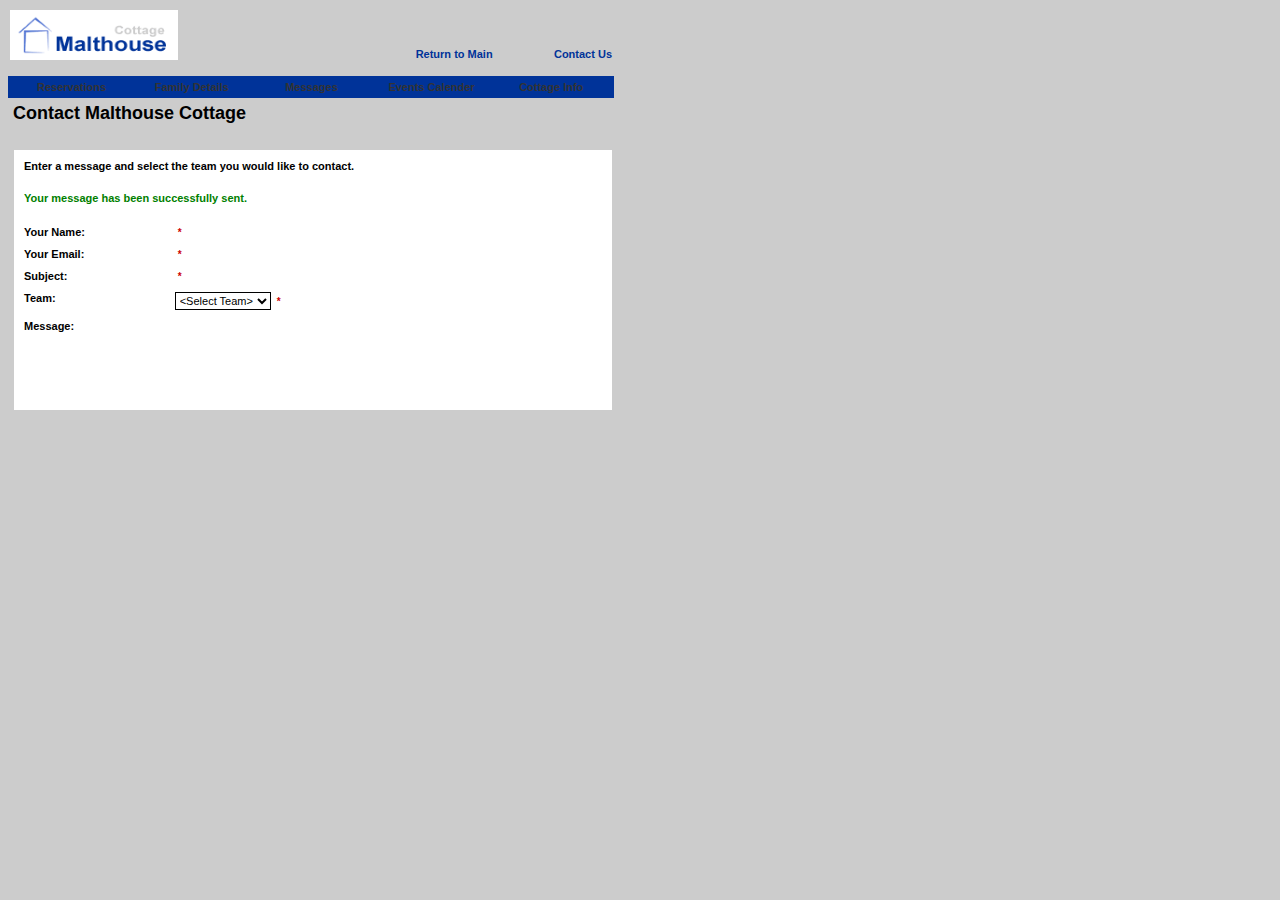
<file: contactus.html>
<?
include 'dbutils.php';
include 'utils.php';
include 'validateuser.php';

$err = "";

if ($_POST['Send'] == 'Send') {

  if ($_POST['team'] == 'management' ) {
    $query = sprintf( "select fm.email from familymember fm where fm.management=1");
  }
  elseif ($_POST['team'] == 'support' ) {
    $query = sprintf( "select fm.email from familymember fm where fm.support=1");
  }
  else {
    $err= 'Unknown team name';
  }
  if ($err == '') {



    $message = "MESSAGE FROM=" . $_POST['fullname'] . "\r\n";
	$message .= "SUBJECT=" . $_POST['subject'] . "\r\n";
	$message .= "EMAIL=" . $_POST['fromemail'] . "\r\n";
	$message .= "DATE=" . date("h:i:sa D-d-M-Y") . "\r\n\r\n";
	$message .= "MESSAGE=" . $_POST['message'] . "\r\n";



	//Now send a mail

    $emails = mhexecquery($query, $err);
    $to = '';
    while ($row = mysql_fetch_assoc($emails)) {
		$to      .= ';' . $row['email'];
	}

	$subject = 'WEBSITE MESSAGE FROM www.malthousecottage.com';
	$headers = 'From: ' . $_POST['fromemail'] . "\r\n" .
	    'CC: ' . $cc . "\r\n" ;
	    'Reply-To: ' . $_POST['fromemail'] . "\r\n" ;

	mail($to, $subject, $message, $headers);

	//Now mail the sender
	$to      = $_POST['fromemail'];
	$subject = 'AUTO REPLY: From Malthouse Cottage' ;
	$message = 'Thankyou for sending a message to Malthouse Cottage.  You will receive a reply shortly.'. "\r\n" .
				'You sent the following message to Malthouse Cottage: '. "\r\n\r\n" .
				$_POST['message'];
	$headers = 'From: noreply@malthousecottage.com' . "\r\n" .
	    'Reply-To: noreply@malthousecottage.com' . "\r\n" ;


	mail($to, $subject, $message, $headers);
  }

}

?>
<html>
<head>
  <title>Malthouse Cottage - Contact Us</title>
  <link rel="stylesheet" href="style/malthouse.css">
  <script src="script/mhlinks.js"></script>
  <script src="script/mhvalidate.js"></script>
  <script src="script/dateselector.js"></script>
  <script>
  <!--
  function validateform( ) {

    if (!checkmandatoryfield(document.mainform.fullname, 'Full Name')) {
      return false;
    }

    if (!checkmandatoryfield(document.mainform.fromemail, 'Email')) {
      return false;
    }

    if (!checkmandatoryfield(document.mainform.subject, 'Subject')) {
      return false;
    }
    if (!checkmandatoryfield(document.mainform.team, 'Team', true)) {
      return false;
    }
    if (!checkmandatoryfield(document.mainform.message, 'Message')) {
      return false;
    }

    return true;
  }

  function setupform() {

    <? if (trim($_POST['team']) !== ''  || trim($_GET['team']) !== ''){?>
    var i;
    for (i=0; i<document.mainform.team.length;i++) {
	  if (document.mainform.team.item(i).value == '<?echo trim($_POST['team']) . trim($_GET['team'])?>') {
	    document.mainform.team.selectedIndex=i;
	  }
    }
    <?}?>
    return true;
  }
  //-->
  </script>

</head>

<body onload="setupform()">
  <table width="600" cellpadding="2" cellspacing="0" border="0">
    <tr valign="bottom">
      <td align="left"><a href="javascript:viewmain()" title="Welcome to Malthouse Cottage"><img src="image/mhlogo.gif" border="0" width="168" height="50" alt="Malthouse Cottage"></a></td>
      <td align="right"><a class="headerlink" href="javascript:viewmain()" title="Return to welcome page">Return to Main</a></td>
      <td align="right"><a class="headerlink" href="javascript:viewcontactus()" title="Contact Malthouse Cottage">Contact Us</a></td>
    </tr>
    <tr valign="middle">
      <td colspan="3"><img src="image/spacer.gif" border="0" width="1" height="10" ></td>
    </tr>
    <tr valign="middle">
      <td colspan="3" class="mhmenu">
        <table width="600" cellpadding="2" cellspacing="0" border="0">
          <tr valign="middle">
            <td align="center" width="120"><a class="menu" href="javascript:viewbookings()" title="Book a stay at the cottage">Reservations</a></td>
            <td align="center" width="120"><a class="menu" href="javascript:viewfamily()" title="View or update family details">Family Details</a></td>
            <td align="center" width="120"><a class="menu" href="javascript:viewmessages()" title="Leave a message">Messages</a></td>
            <td align="center" width="120"><a class="menu" href="javascript:viewevents()" title="View or update family events">Events Calender</a></td>
            <td align="center" width="120"><a class="menu" href="javascript:viewinfo()" title="All the information you need about Malthouse Cottage">Cottage Info</a></td>
          <tr>
        </table>
      </td>
    </tr>
  </table>
<form name="mainform" action="contactus.php" method="post" onsubmit="return validateform()">
<input name="sess" value="<? echo htmlspecialchars($sessionid) ?>" type="hidden">
<input name="resid" value="<? echo htmlspecialchars($resid) ?>" type="hidden">
  <table width="600" cellpadding="5" cellspacing="0" border="0">
    </tr>
      <td align="left"><h2>Contact Malthouse Cottage</h2></td>
    </tr>
    <tr valign="middle">
      <td>
        <table width="600" cellpadding="5" cellspacing="0" border="0">
          <tr valign="top">
            <td colspan="3" class="detail">
              <table width="100%" cellpadding="5" cellspacing="0" border="0">
                <tr valign="top" colspan="3">
                   <td align="left" colspan="3"><b>Enter a message and select the team you would like to contact.</b>
                   </td>
                </tr>
<?
if ($err !== '') {
?>
                <tr valign="top">
                  <td align="left" colspan="3" class="error"><? echo $err ?></td>
                </tr>
<?}
elseif ($success) {?>
                <tr valign="top">
                  <td align="left" colspan="3" class="message">Your message has been successfully sent.</td>
                </tr>

<?}
else {
?>


                <tr valign="top">
                  <td align="left"><img src="image/spacer.gif" border="0" width="1" height="2" ></td>
                </tr>
                <tr valign="top">
                  <td align="left" width="150"><b>Your Name:</b></td>
                  <td align="left" width="250"><? createinput_text("fullname", $_POST['fullname'], "30", "200")?>&nbsp;<span class="error">*</span></td>
                  <td align="left" width="50">&nbsp;</td>
                </tr>
                <tr valign="top">
                  <td align="left" width="150"><b>Your Email:</b></td>
                  <td align="left" width="250"><? createinput_text("fromemail", $_POST['fromemail'], "30", "200")?>&nbsp;<span class="error">*</span></td>
                  <td align="left" width="50">&nbsp;</td>
                </tr>
                <tr valign="top">
                  <td align="left" width="150"><b>Subject:</b></td>
                  <td align="left" width="250"><? createinput_text("subject", $_POST['subject'], "30", "200")?>&nbsp;<span class="error">*</span></td>
                  <td align="left" width="50">&nbsp;</td>
                </tr>
                <tr valign="top">
                  <td align="left" width="150"><b>Team:</b></td>
                  <td align="left" width="250">
                    <select name="team">
                      <option value="">&lt;Select Team&gt;</option>
                      <option value="management">Management</option>
                      <option value="support">Web Support</option>
                    </select>
                    &nbsp;<span class="error">*</span></td>
                  <td align="left" width="50">&nbsp;</td>
                </tr>
                <tr valign="top">
                  <td align="left" width="150"><b>Message:</b></td>
                  <td align="left" width="400"><? createinput_textarea("message", $_POST['message'], "10", "40")?></td>
                  <td align="left" width="50">&nbsp;</td>
                </tr>
                <tr valign="top">
                  <td align="left"><img src="image/spacer.gif" border="0" width="1" height="2" ></td>
                </tr>
                <tr valign="top">
                  <td align="left" width="150">&nbsp;</td>
                  <td align="left" width="400"><? createinput_submit("Send")?>&nbsp;</td>
                  <td align="left" width="50">&nbsp;</td>
                </tr>
<?}?>
                <tr valign="top">
                  <td align="left"><img src="image/spacer.gif" border="0" width="1" height="2" ></td>
                </tr>
              </table>
            </td>
          </tr>
          <tr valign="top">
            <td colspan="3" align="left" class="detailbot">
              &nbsp;
            </td>
          </tr>
        </table>
      </td>
    </tr>
    <tr valign="middle">
      <td>
        <table width="600" cellpadding="5" cellspacing="0" border="0">
          <tr>
            <td width="600"><img src="image/spacer.gif" border="0" width="1" height="20" ></td>
          </tr>
          <tr>
            <td width="600" align="center"><a class="footerlink" href="javascript:viewproblem()" title="Report a problem about the cottage or this website">Report a Problem</a> <span class="footerlink">|</span> <a class="footerlink" href="http://www.softwarejewels.com" target="_blank" title="Site developed by www.softwarejewels.com">www.softwarejewels.com</a> <span class="footerlink">|</span> <a class="footerlink" href="" title="Return to home page">Home</a></td>
          </tr>
        </table>
      </td>
    </tr>
  </table>
</form>
<DIV ID="testdiv1" STYLE="position:absolute;visibility:hidden;background-color:white;layer-background-color:white;"></DIV>
</body>
</html>
</file>
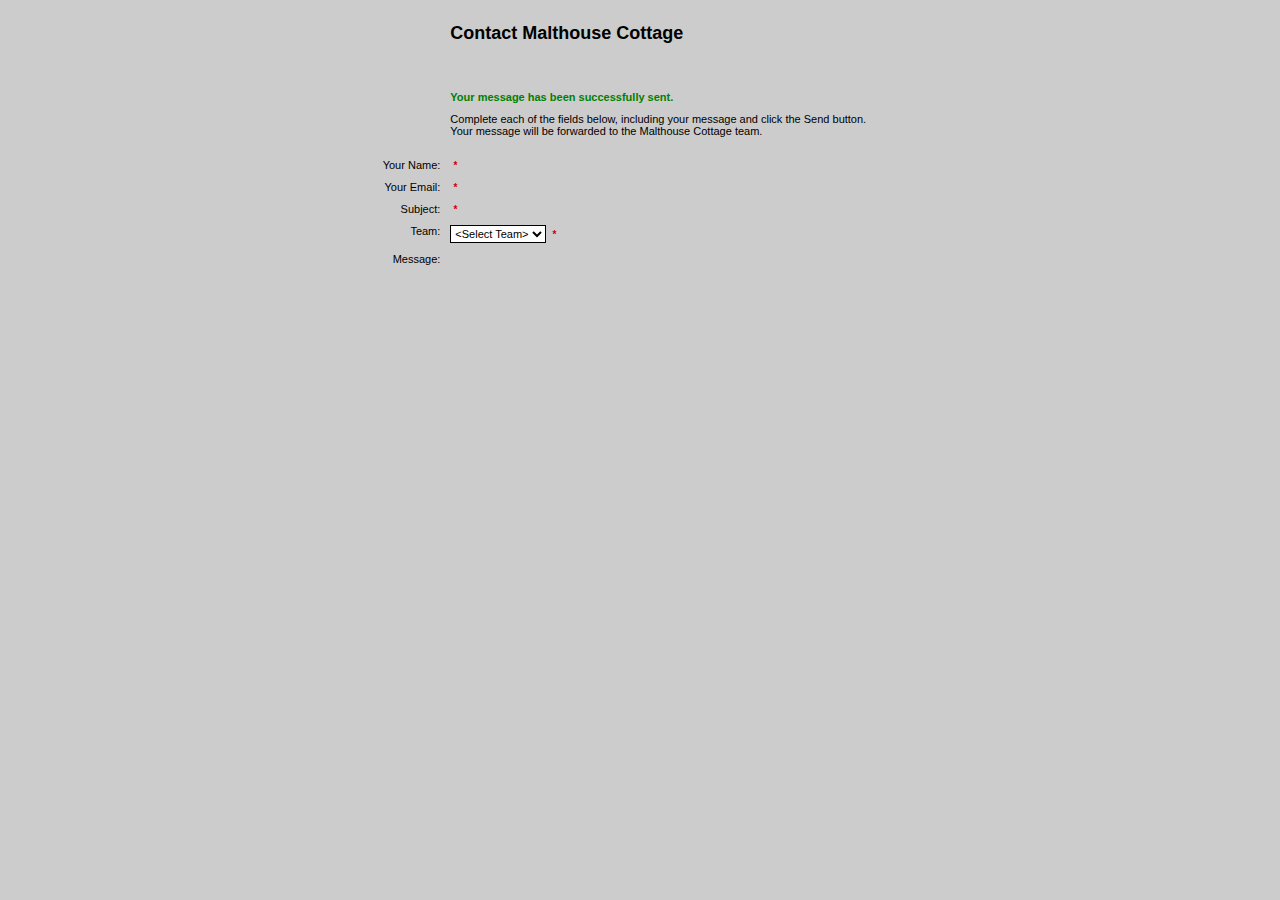
<file: contactusnologin.html>
<?
include 'dbutils.php';
include 'utils.php';
$hidemenus = true;

$err = "";
$success = false;

if ($_POST['Send'] == 'Send') {

  if ($_POST['team'] == 'management' ) {
    $query = sprintf( "select fm.email from familymember fm where fm.management=1");
  }
  elseif ($_POST['team'] == 'support' ) {
    $query = sprintf( "select fm.email from familymember fm where fm.support=1");
  }
  else {
    $err= 'Unknown team name';
  }
  if ($err == '') {



    $message = "MESSAGE FROM=" . $_POST['fullname'] . "\r\n";
	$message .= "SUBJECT=" . $_POST['subject'] . "\r\n";
	$message .= "EMAIL=" . $_POST['fromemail'] . "\r\n";
	$message .= "DATE=" . date("h:i:sa D-d-M-Y") . "\r\n\r\n";
	$message .= "MESSAGE=" . $_POST['message'] . "\r\n";



	//Now send a mail

    $emails = mhexecquery($query, $err);
    $to = '';
    while ($row = mysql_fetch_assoc($emails)) {
		$to      .= ', ' . $row['email'];
	}

	$subject = 'WEBSITE MESSAGE FROM www.malthousecottage.com';
	$headers = 'From: ' . $_POST['fromemail'] . "\r\n" .
	    'CC: ' . $cc . "\r\n" ;
	    'Reply-To: ' . $_POST['fromemail'] . "\r\n" ;

	mail($to, $subject, $message, $headers);

	//Now mail the sender
	$to      = $_POST['fromemail'];
	$subject = 'AUTO REPLY: From Malthouse Cottage' ;
	$message = 'Thankyou for sending a message to Malthouse Cottage.  You will receive a reply shortly.'. "\r\n" .
				'You sent the following message to Malthouse Cottage: '. "\r\n\r\n" .
				$_POST['message'];
	$headers = 'From: noreply@malthousecottage.com' . "\r\n" .
	    'Reply-To: noreply@malthousecottage.com' . "\r\n" ;


	mail($to, $subject, $message, $headers);
	$success = true;
  }

}

?>
<html>
<head>
  <title>Malthouse Cottage - Contact Us</title>
  <link rel="stylesheet" href="style/malthouse.css">
  <script src="script/mhlinks.js"></script>
  <script src="script/mhvalidate.js"></script>
  <script src="script/dateselector.js"></script>
  <script>
  <!--
  function validateform( ) {

    if (!checkmandatoryfield(document.mainform.fullname, 'Full Name')) {
      return false;
    }

    if (!checkmandatoryfield(document.mainform.fromemail, 'Email')) {
      return false;
    }

    if (!checkmandatoryfield(document.mainform.subject, 'Subject')) {
      return false;
    }
    if (!checkmandatoryfield(document.mainform.team, 'Team', true)) {
      return false;
    }
    if (!checkmandatoryfield(document.mainform.message, 'Message')) {
      return false;
    }

    return true;
  }

  function setupform() {

    <? if (trim($_POST['team']) !== ''  || trim($_GET['team']) !== ''){?>
    var i;
    for (i=0; i<document.mainform.team.length;i++) {
	  if (document.mainform.team.item(i).value == '<?echo trim($_POST['team']) . trim($_GET['team'])?>') {
	    document.mainform.team.selectedIndex=i;
	  }
    }
    <?}?>

    if (document.mainform.fullname != null) {
      document.mainform.fullname.focus();
    }
    return true;
  }
  //-->
  </script>

</head>

<body onload="setupform()">
<form name="mainform" action="contactusnologin.php" method="post" onsubmit="return validateform()">
<?include 'header.php';?>
        <table align="center" width="800" cellpadding="0" cellspacing="0" border="0">
		  <tr valign="top">
		    <td align="left"><img src="image/spacer.gif" border="0" width="1" height="10" ></td>
		  </tr>
          <tr valign="top">
            <td colspan="3" >
              <table width="100%" cellpadding="5" cellspacing="0" border="0">
                <tr valign="top">
                  <td align="right" width="200">&nbsp;</td>
		          <td align="left"><h2>Contact Malthouse Cottage</h2></td>
		        </tr>
<?if ($err !== '') {
?>
                <tr valign="top">
                  <td align="right" width="200">&nbsp;</td>
                  <td align="left" class="error"><? echo $err ?></td>
                </tr>
<?}
elseif ($success) {?>
                <tr valign="top">
                  <td align="right" width="200">&nbsp;</td>
                  <td align="left" class="message">Your message has been successfully sent.</td>
                </tr>

<?}
else {
?>

                <tr valign="top" colspan="2">
                   <td align="right" width="200">&nbsp;</td>
                   <td align="left">Complete each of the fields below, including your message and click the Send button.  <br>Your message will be forwarded to the Malthouse Cottage team.</td>
                </tr>
                <tr valign="top">
                  <td align="left"><img src="image/spacer.gif" border="0" width="1" height="2" ></td>
                </tr>
                <tr valign="top">
                  <td align="right" width="200">Your Name:</td>
                  <td align="left" width="600"><? createinput_text("fullname", $_POST['fullname'], "30", "200")?>&nbsp;<span class="error">*</span></td>
                </tr>
                <tr valign="top">
                  <td align="right" width="200">Your Email:</td>
                  <td align="left" width="600"><? createinput_text("fromemail", $_POST['fromemail'], "30", "200")?>&nbsp;<span class="error">*</span></td>
                </tr>
                <tr valign="top">
                  <td align="right" width="200">Subject:</td>
                  <td align="left" width="600"><? createinput_text("subject", $_POST['subject'], "30", "200")?>&nbsp;<span class="error">*</span></td>
                </tr>
                <tr valign="top">
                  <td align="right" width="200">Team:</td>
                  <td align="left" width="600">
                    <select name="team">
                      <option value="">&lt;Select Team&gt;</option>
                      <option value="management">Management</option>
                      <option value="support">Web Support</option>
                    </select>
                    &nbsp;<span class="error">*</span></td>
                </tr>
                <tr valign="top">
                  <td align="right" width="200">Message:</td>
                  <td align="left" width="600"><? createinput_textarea("message", $_POST['message'], "10", "60")?></td>
                </tr>
                <tr valign="top">
                  <td align="left"><img src="image/spacer.gif" border="0" width="1" height="2" ></td>
                </tr>
                <tr valign="top">
                  <td align="right" width="200">&nbsp;</td>
                  <td align="left" width="600"><? createinput_submit("Send")?>&nbsp;<?createinput_submit("Cancel", false, "window.history.back()")?></td>
                </tr>
<?}?>
                <tr valign="top">
                  <td align="left"><img src="image/spacer.gif" border="0" width="1" height="2" ></td>
                </tr>
              </table>
            </td>
          </tr>
        </table>
<?include 'footer.php';?>
</form>
<DIV ID="testdiv1" STYLE="position:absolute;visibility:hidden;background-color:white;layer-background-color:white;"></DIV>
</body>
</html>
</file>
<file: style/malthouse.css>
UL {
	LIST-STYLE-TYPE: square; TEXT-ALIGN: left
}
OL {
	LIST-STYLE-TYPE: decimal; TEXT-ALIGN: left
}
LI {
	FONT-SIZE: 10px; 
	MARGIN-left: -25px; 
	MARGIN-top: 10px; 
	FONT-FAMILY: Verdana, Arial, Helvetica, sans-serif
}

LI.main {
	    FONT-FAMILY: Verdana, Arial, Helvetica, Sans-serif;
	    FONT-SIZE: 11px;
	MARGIN-left: -25px; 
	MARGIN-top: 2px; 
}

H1
{
    FONT-FAMILY: Verdana, Arial, Helvetica, sans-serif;
    COLOR: #333333;
}
H2
{
    FONT-FAMILY: Verdana, Arial, Helvetica, sans-serif;
    FONT-WEIGHT: bold
    COLOR: #333333;
    FONT-SIZE: 18px;
}
H3
{
    FONT-FAMILY: Verdana, Arial, Helvetica, sans-serif;
    FONT-WEIGHT: bold
    COLOR: #990000;
    FONT-SIZE: 14px;
}
H4
{
    FONT-FAMILY: Verdana, Arial, Helvetica, sans-serif;
    FONT-WEIGHT: bold
    COLOR: #990000;
}
H5
{
    FONT-FAMILY: Verdana, Arial, Helvetica, sans-serif;
    FONT-WEIGHT: bold
    COLOR: #990000;
}
H6
{
    FONT-FAMILY: Verdana, Arial, Helvetica, sans-serif;
    FONT-WEIGHT: bold
    COLOR: #990000;
}
LI
{
    FONT-FAMILY: Verdana, Arial, Helvetica, sans-serif;
    FONT-SIZE: 12px
}
OL
{
    FONT-FAMILY: Verdana, Arial, Helvetica, sans-serif;
    FONT-SIZE: 12px
}
UL
{
    FONT-FAMILY: Verdana, Arial, Helvetica, sans-serif;
    FONT-SIZE: 12px
}
P
{
    FONT-FAMILY: Verdana, Arial, Helvetica, sans-serif;
    FONT-SIZE: 11px
    COLOR: #333333;
}
BODY
{
    FONT-FAMILY: Verdana, Arial, Helvetica, Sans-serif;
    FONT-SIZE: 11px;
    COLOR: #333333;
    BACKGROUND-COLOR: #cccccc;
}

A:link
{
    FONT-FAMILY: Verdana, Arial, Helvetica, Sans-serif;
    FONT-SIZE: 11px;
    COLOR: #003399;
    TEXT-DECORATION: none;
}

A:visited
{
    FONT-FAMILY: Verdana, Arial, Helvetica, Sans-serif;
    FONT-SIZE: 11px;
    COLOR: #003399;
    TEXT-DECORATION:  none;
}

A:hover
{
    FONT-FAMILY: Verdana, Arial, Helvetica, Sans-serif;
    FONT-SIZE: 11px;
    COLOR: #660066;
    TEXT-DECORATION: none;
}


A:active
{
    FONT-FAMILY: Verdana, Arial, Helvetica, Sans-serif;
    FONT-SIZE: 11px;
    COLOR: #003399;
    TEXT-DECORATION:  underline;
}


input.mhsubmit
{
    FONT-FAMILY: Verdana, Arial, Helvetica, Sans-serif;
    FONT-SIZE: 11px;
    font-weight: bold;
    border-bottom: 1px solid #cccccc;
    border-left:1px solid #cccccc;
    border-top:1px solid #cccccc;
    border-right:1px solid #cccccc;	
    height:20;
    background-color: #E2E2E2;
    color: #000000;
    cursor: hand;
}

td.listbox
{
    FONT-FAMILY: Verdana, Arial, Helvetica, Sans-serif;
    FONT-SIZE: 11px;
    font-weight: normal;
    border-bottom: 1px solid #003399;
    border-left:1px solid #003399;
    border-top:0px solid #003399;
    border-right:1px solid #003399;	
    height:30;
    background-color: #BECCE6;
    color: #000000;
}

TD.listboxheading {
    FONT-WEIGHT: normal; 
    FONT-SIZE: 11px; 
    COLOR: #000000; 
    FONT-FAMILY: Verdana, Arial, Helvetica, Sans-serif; 
    BACKGROUND-COLOR: #cccccc;
    border-bottom: 0px solid #003399;
    border-left:0px solid #003399;
    border-top:0px solid #003399;
    border-right:0px solid #003399;	
    height:30;
}

TD.listboxheadingleft {
    FONT-WEIGHT: normal; 
    FONT-SIZE: 11px; 
    COLOR: #003399; 
    FONT-FAMILY: Verdana, Arial, Helvetica, Sans-serif; 
    MARGIN-TOP: 100px;
    BACKGROUND-COLOR: #BECCE6;
    border-bottom: 0px solid #003399;
    border-left:1px solid #003399;
    border-top:1px solid #003399;
    border-right:1px solid #003399;	
}

TD.listboxheadingright {
    FONT-WEIGHT: normal; 
    FONT-SIZE: 11px; 
    COLOR: #003399; 
    FONT-FAMILY: Verdana, Arial, Helvetica, Sans-serif; 
    MARGIN-TOP: 100px;
    BACKGROUND-COLOR: #ffffff;
    border-bottom: 1px solid #003399;
    border-left:0px solid #003399;
    border-top:0px solid #003399;
    border-right:0px solid #003399;	
}

td.listitem {
    BACKGROUND-COLOR: #E2E2E2;
    border-bottom: 0px solid #cccccc;
    border-left:0px solid #cccccc;
    border-top:1px solid #cccccc;
    border-right:0px solid #cccccc;	
    height:30;
}

INPUT.clscbox
{
    FONT-FAMILY: Verdana, Arial, Helvetica, Sans-serif;
    FONT-SIZE: 11px;
    border-bottom: 0px solid #000000;
    border-left:0px solid #000000;
    border-top:0px solid #000000;
    border-right:0px solid #000000;	
    height:18;
    background-color: #ffffff;
}

INPUT
{
    FONT-FAMILY: Verdana, Arial, Helvetica, Sans-serif;
    FONT-SIZE: 11px;
    border-bottom: 1px solid #000000;
    border-left:1px solid #000000;
    border-top:1px solid #000000;
    border-right:1px solid #000000;	
    height:18;
    background-color: #ffffff;
}

select.mhmulti
{
    FONT-FAMILY: Verdana, Arial, Helvetica, Sans-serif;
    FONT-SIZE: 11px;
    background-color: #ffffff;
}


select
{
    FONT-FAMILY: Verdana, Arial, Helvetica, Sans-serif;
    FONT-SIZE: 11px;
    border-bottom: 1px solid #000000;
    border-left:1px solid #000000;
    border-top:1px solid #000000;
    border-right:1px solid #000000;	
    height:18;
    background-color: #ffffff;
}






TD
{
    FONT-FAMILY: Verdana, Arial, Helvetica, Sans-serif;
    FONT-SIZE: 11px;
    COLOR: #000000;
}

span {

    FONT-FAMILY: Verdana, Arial, Helvetica, Sans-serif;
    FONT-SIZE: 11px;
    FONT-WEIGHT: bold;
    COLOR: #990000;
}

span.highlight {

    FONT-FAMILY: Verdana, Arial, Helvetica, Sans-serif;
    FONT-SIZE: 11px;
    FONT-WEIGHT: normal;
    COLOR: #990000;
}




A.headerlink:link
{
    FONT-FAMILY: Verdana, Arial, Helvetica, Sans-serif;
    FONT-SIZE: 11px;
    COLOR: #003399;
    FONT-WEIGHT: bold;
    TEXT-DECORATION:  none;
}

A.headerlink:visited
{
    FONT-FAMILY: Verdana, Arial, Helvetica, Sans-serif;
    FONT-SIZE: 11px;
    COLOR: #003399;
    FONT-WEIGHT: bold;
    TEXT-DECORATION:  none;
}

A.headerlink:hover
{
    FONT-FAMILY: Verdana, Arial, Helvetica, Sans-serif;
    FONT-SIZE: 11px;
    COLOR: #660066;
    FONT-WEIGHT: bold;
    TEXT-DECORATION:  none;
}

A.headerlink:active
{
    FONT-FAMILY: Verdana, Arial, Helvetica, Sans-serif;
    FONT-SIZE: 11px;
    COLOR: #003399;
    FONT-WEIGHT: bold;
    TEXT-DECORATION:  none;
}


A.menu:link
{
    FONT-FAMILY: Verdana, Arial, Helvetica, Sans-serif;
    FONT-SIZE: 11px;
    COLOR: #333333;
    FONT-WEIGHT: bold;
    TEXT-DECORATION:  none;
}

A.menu:visited
{
    FONT-FAMILY: Verdana, Arial, Helvetica, Sans-serif;
    FONT-SIZE: 11px;
    COLOR: #333333;
    FONT-WEIGHT: bold;
    TEXT-DECORATION:  none;
}
A.menu:active
{
    FONT-FAMILY: Verdana, Arial, Helvetica, Sans-serif;
    FONT-SIZE: 11px;
    COLOR: #333333;
    FONT-WEIGHT: bold;
    TEXT-DECORATION:  none;
}

A.menu:hover
{
    FONT-FAMILY: Verdana, Arial, Helvetica, Sans-serif;
    FONT-SIZE: 11px;
    COLOR: #ffffff;
    FONT-WEIGHT: bold;
    TEXT-DECORATION:  none;
}

A.menusel:link
{
    FONT-FAMILY: Verdana, Arial, Helvetica, Sans-serif;
    FONT-SIZE: 11px;
    COLOR: #000000;
    FONT-WEIGHT: bold;
    TEXT-DECORATION:  none;
}

A.menusel:visited
{
    FONT-FAMILY: Verdana, Arial, Helvetica, Sans-serif;
    FONT-SIZE: 11px;
    COLOR: #000000;
    FONT-WEIGHT: bold;
    TEXT-DECORATION:  none;
}
A.menusel:active
{
    FONT-FAMILY: Verdana, Arial, Helvetica, Sans-serif;
    FONT-SIZE: 11px;
    COLOR: #000000;
    FONT-WEIGHT: bold;
    TEXT-DECORATION:  none;
}

A.menusel:hover
{
    FONT-FAMILY: Verdana, Arial, Helvetica, Sans-serif;
    FONT-SIZE: 11px;
    COLOR: #ffffff;
    FONT-WEIGHT: bold;
    TEXT-DECORATION:  none;
}

A.footerlink:link
{
    FONT-FAMILY: Verdana, Arial, Helvetica, Sans-serif;
    FONT-SIZE: 9px;
    px;
    COLOR: #cccccc;
    FONT-WEIGHT: bold;
    TEXT-DECORATION:  none;
}

A.footerlink:visited
{
    FONT-FAMILY: Verdana, Arial, Helvetica, Sans-serif;
    FONT-SIZE: 9px;
    COLOR: #cccccc;
    FONT-WEIGHT: bold;
    TEXT-DECORATION:  none;
}
A.footerlink:active
{
    FONT-FAMILY: Verdana, Arial, Helvetica, Sans-serif;
    FONT-SIZE: 9px;
    COLOR: #cccccc;
    FONT-WEIGHT: bold;
    TEXT-DECORATION:  none;
}

A.footerlink:hover
{
    FONT-FAMILY: Verdana, Arial, Helvetica, Sans-serif;
    FONT-SIZE: 9px;
    COLOR: #cccccc;
    FONT-WEIGHT: bold;
    TEXT-DECORATION:  underline;
}

span.footerlink
{
    FONT-FAMILY: Verdana, Arial, Helvetica, Sans-serif;
    FONT-SIZE: 9px;
    COLOR: #cccccc;
    FONT-WEIGHT: bold;
    TEXT-DECORATION:  none;
}


TD.detail
{
	border-bottom: 0px solid #cccccc;
	border-left:1px solid #cccccc;
	border-top:1px solid #cccccc;
	border-right:1px solid #cccccc;	
	background-color: #ffffff;
    	FONT-FAMILY: Verdana, Arial, Helvetica, Sans-serif;
    	FONT-SIZE: 11px;
	font-weight: bold;
	COLOR: #333333;
}

TD.detailbot
{
	border-bottom: 1px solid #cccccc;
	border-left:1px solid #cccccc;
	border-top:0px solid #cccccc;
	border-right:1px solid #cccccc;	
	background-color: #ffffff;
    	FONT-FAMILY: Verdana, Arial, Helvetica, Sans-serif;
    	FONT-SIZE: 11px;
	COLOR: #333333;
}

span.largered
{
 	FONT-FAMILY: Verdana, Arial, Helvetica, Sans-serif;
    	FONT-SIZE: 16px;
	font-weight: bold;
	COLOR: #CC0000;
}

span.largemessage
{
 	FONT-FAMILY: Verdana, Arial, Helvetica, Sans-serif;
    	FONT-SIZE: 16px;
	font-weight: bold;
	COLOR: green;
}


TD.mhleftsection
{
	border-bottom: 0px solid #E9E9E9;
	border-left:0px solid #E9E9E9;
	border-top:0px solid #E9E9E9;
	border-right:0px solid #E9E9E9;	
	background-color: #ffffff;
    	FONT-FAMILY: Verdana, Arial, Helvetica, Sans-serif;
    	FONT-SIZE: 11px;
	font-weight: normal;
	COLOR: #333333;
}

TD.mhmidsection
{
	border-bottom: 0px solid #E9E9E9;
	border-left:0px solid #E9E9E9;
	border-top:0px solid #E9E9E9;
	border-right:1px solid #003399;	
	background-color: #ffffff;
    	FONT-FAMILY: Verdana, Arial, Helvetica, Sans-serif;
    	FONT-SIZE: 11px;
	font-weight: normal;
	COLOR: #333333;
}

TD.mhrightsection
{
	border-bottom:0px solid #003399;	
	border-right:0px solid #E9E9E9;
	border-top:0px solid #E9E9E9;
	border-left:1px solid #003399;	
	background-color: #ffffff;
    	FONT-FAMILY: Verdana, Arial, Helvetica, Sans-serif;
    	FONT-SIZE: 11px;
	font-weight: normal;
	COLOR: #333333;
}

TD.mhmenu
{
	border-bottom: 1px solid #003399;
	border-left:1px solid #003399;
	border-top:1px solid #003399;
	border-right:1px solid #003399;	
	background-color: #003399;
    	FONT-FAMILY: Verdana, Arial, Helvetica, Sans-serif;
    	FONT-SIZE: 11px;
	font-weight: bold;
	COLOR: #333333;
}

TD.error
{
    FONT-FAMILY: Verdana, Arial, Helvetica, Sans-serif;
    FONT-SIZE: 11px;
    font-weight: bold;
    COLOR: #CC0000;
}

TD.message
{
    FONT-FAMILY: Verdana, Arial, Helvetica, Sans-serif;
    FONT-SIZE: 11px;
    font-weight: bold;
    COLOR: green;
}


SPAN.error
{
    FONT-FAMILY: Verdana, Arial, Helvetica, Sans-serif;
    FONT-SIZE: 10px;
    font-weight: bold;
    COLOR: #CC0000;
}

TD.mhrowheaderfam
{
	border-bottom: 1px solid #cccccc;
	border-left:1px solid #cccccc;
	border-top:0px solid #cccccc;
	border-right:1px solid #cccccc;	
	background-color: #ffffff;
    	FONT-FAMILY: Verdana, Arial, Helvetica, Sans-serif;
    	FONT-SIZE: 11px;
	font-weight: bold;
	COLOR: #333333;
}


TD.mhrowheader
{
	border-bottom: 0px solid #000000;
	background-color: #cccccc;
    	FONT-FAMILY: Verdana, Arial, Helvetica, Sans-serif;
    	FONT-SIZE: 11px;
	font-weight: bold;
	COLOR: #333333;
}

TD.mhrowodd
{
	border-bottom: 1px solid #cccccc;
	background-color: #ffffff;
    	FONT-FAMILY: Verdana, Arial, Helvetica, Sans-serif;
    	FONT-SIZE: 11px;
	COLOR: #333333;
}

TD.mhrow
{
	border-bottom: 1px solid #cccccc;
	background-color: #ffffff;
    	FONT-FAMILY: Verdana, Arial, Helvetica, Sans-serif;
    	FONT-SIZE: 11px;
	COLOR: #333333;
        height:25;
}

TD.rowheader
{
    FONT-FAMILY: Verdana, Arial, Helvetica, Sans-serif;
    FONT-SIZE: 11px;
    COLOR: #333333;
    background-color: #cccccc;
    font-weight: bold;
    height:25;
}

TD.headermain {
	FONT-WEIGHT: bold; 
	FONT-SIZE: 11px; 
	COLOR: #003399; 
	FONT-FAMILY: Verdana, Arial, Helvetica, Sans-serif; 
	MARGIN-TOP: 100px;
	BACKGROUND-COLOR: #ffffff;
	BORDER: #003399 1px solid;
}

TD.mhinfobox {
	FONT-WEIGHT: normal; 
	FONT-SIZE: 11px; 
	COLOR: #003399; 
	FONT-FAMILY: Verdana, Arial, Helvetica, Sans-serif; 
	MARGIN-TOP: 100px;
	BACKGROUND-COLOR: #E2E2E2;
	BORDER: #003399 1px solid;
}
</file>
